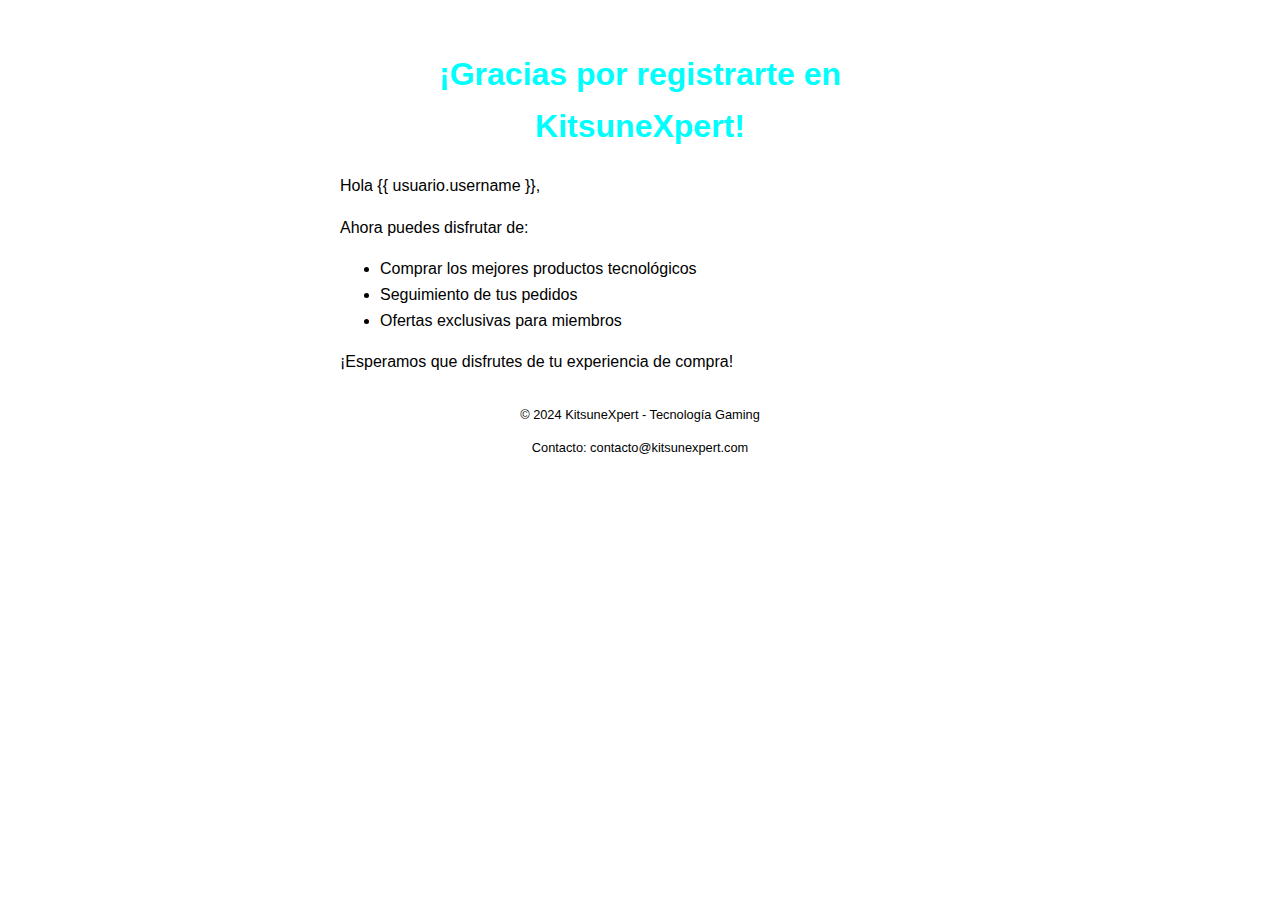
<file: tienda/templates/tienda/emails/bienvenida.html>
<!DOCTYPE html>
<html>
<head>
    <style>
        body { font-family: Arial, sans-serif; line-height: 1.6; }
        .container { max-width: 600px; margin: 0 auto; padding: 20px; }
        .header { color: #00fffc; text-align: center; }
        .footer { margin-top: 30px; font-size: 0.8em; text-align: center; }
    </style>
</head>
<body>
    <div class="container">
        <h1 class="header">¡Gracias por registrarte en KitsuneXpert!</h1>
        <p>Hola {{ usuario.username }},</p>
        <p>Ahora puedes disfrutar de:</p>
        <ul>
            <li>Comprar los mejores productos tecnológicos</li>
            <li>Seguimiento de tus pedidos</li>
            <li>Ofertas exclusivas para miembros</li>
        </ul>
        <p>¡Esperamos que disfrutes de tu experiencia de compra!</p>
        
        <div class="footer">
            <p>© 2024 KitsuneXpert - Tecnología Gaming</p>
            <p>Contacto: contacto@kitsunexpert.com</p>
        </div>
    </div>
</body>
</html>
</file>
